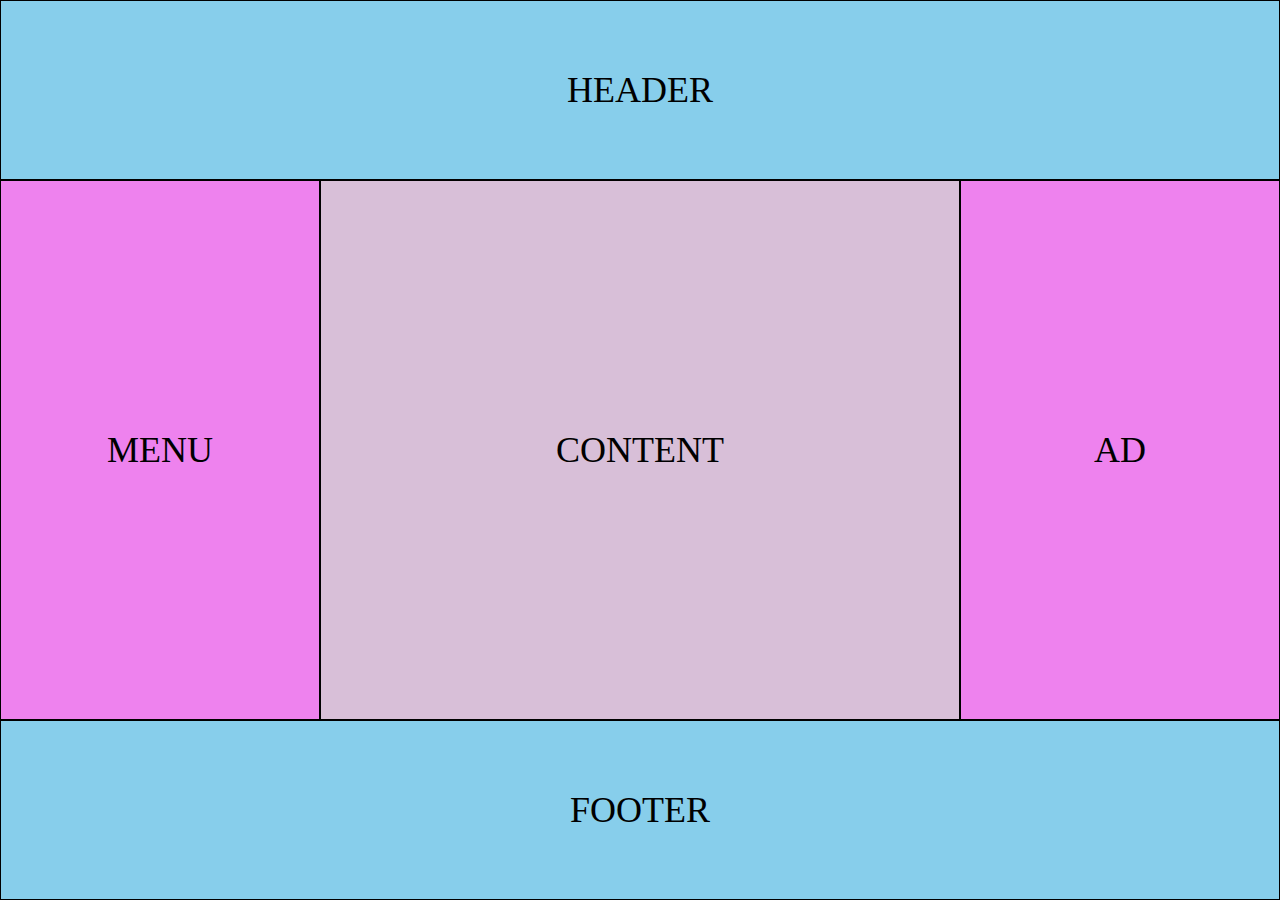
<file: exercice1/index.html>
<!DOCTYPE html>
<html lang="fr">
<head>
    <meta charset="UTF-8">
    <link rel="stylesheet" type="text/css" href="style.css">
    <!-- <link rel="stylesheet" type="text/css" href="normalize.css"> -->
    <title>Exercice 1</title>
</head>
<body>
    <header class="blue">HEADER</header>
    <main>
        <aside class="pink" id="menu">MENU</aside>
        <article class="light-pink" id="content">CONTENT</article>
        <aside class="pink" id="ad">AD</aside>
    </main>
    <footer class="blue">FOOTER</footer>
</body>
</html>
</file>
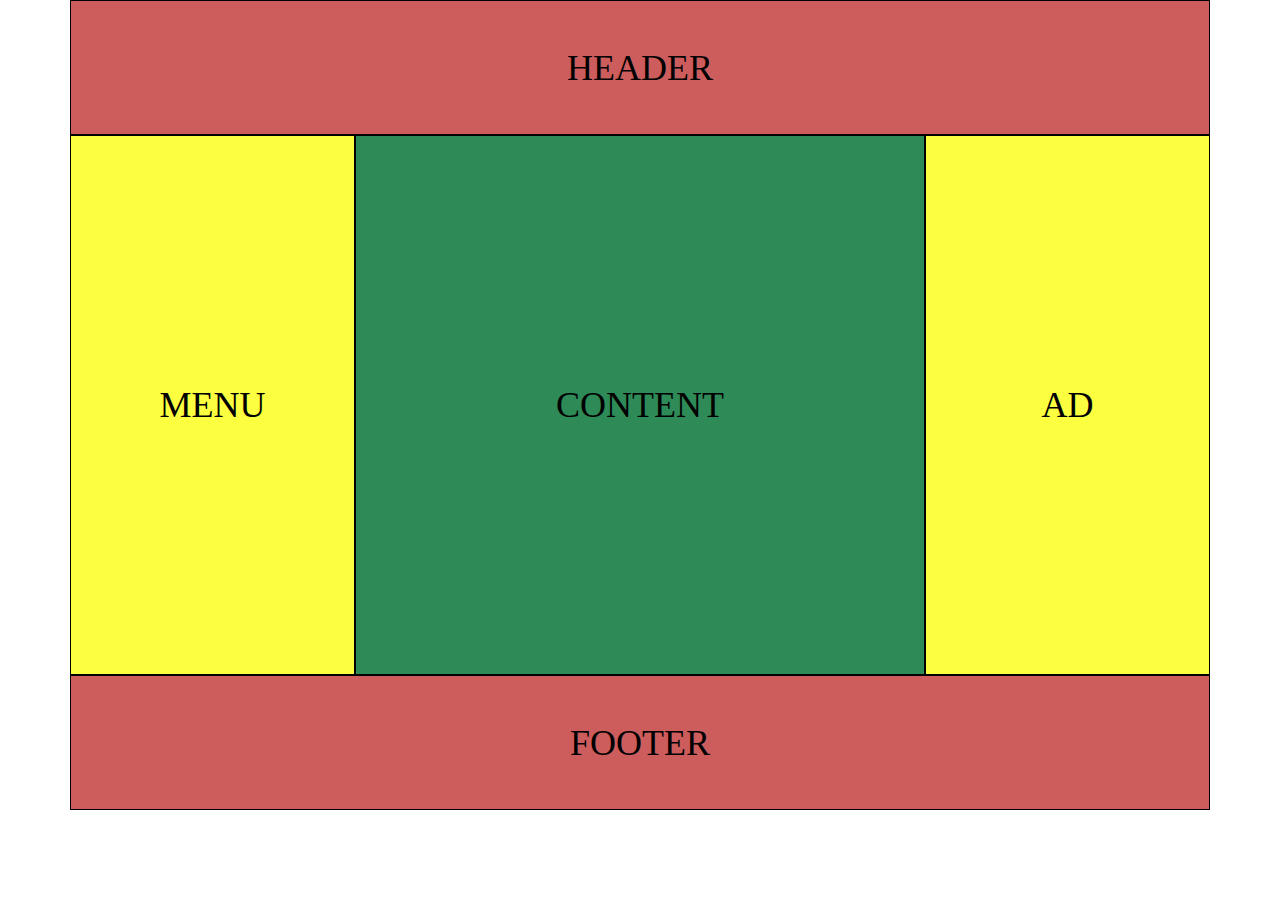
<file: exercice2/index.html>
<!DOCTYPE html>
<html lang="fr">
<head>
    <meta charset="UTF-8">
    <link rel="stylesheet" type="text/css" href="style.css">
    <link rel="stylesheet" type="text/css" href="bootstrap/css/bootstrap-grid.min.css">
    <!-- <link rel="stylesheet" type="text/css" href="normalize.css"> -->
    <title>Exercice 2</title>
</head>
<body>
    <div class="container">
        <div class="row">
            <header class="red col-12">HEADER</header>
            <aside class="yellow col-12 col-md-4 col-lg-3" id="menu">MENU</aside>
            <article class="green col-12 col-md-8 col-lg-6" id="content">CONTENT</article>
            <aside class="yellow col-12 col-md-12 col-lg-3" id="ad">AD</aside>
            <footer class="red col-12">FOOTER</footer>
        </div>
    </div>
</body>
</html>
</file>
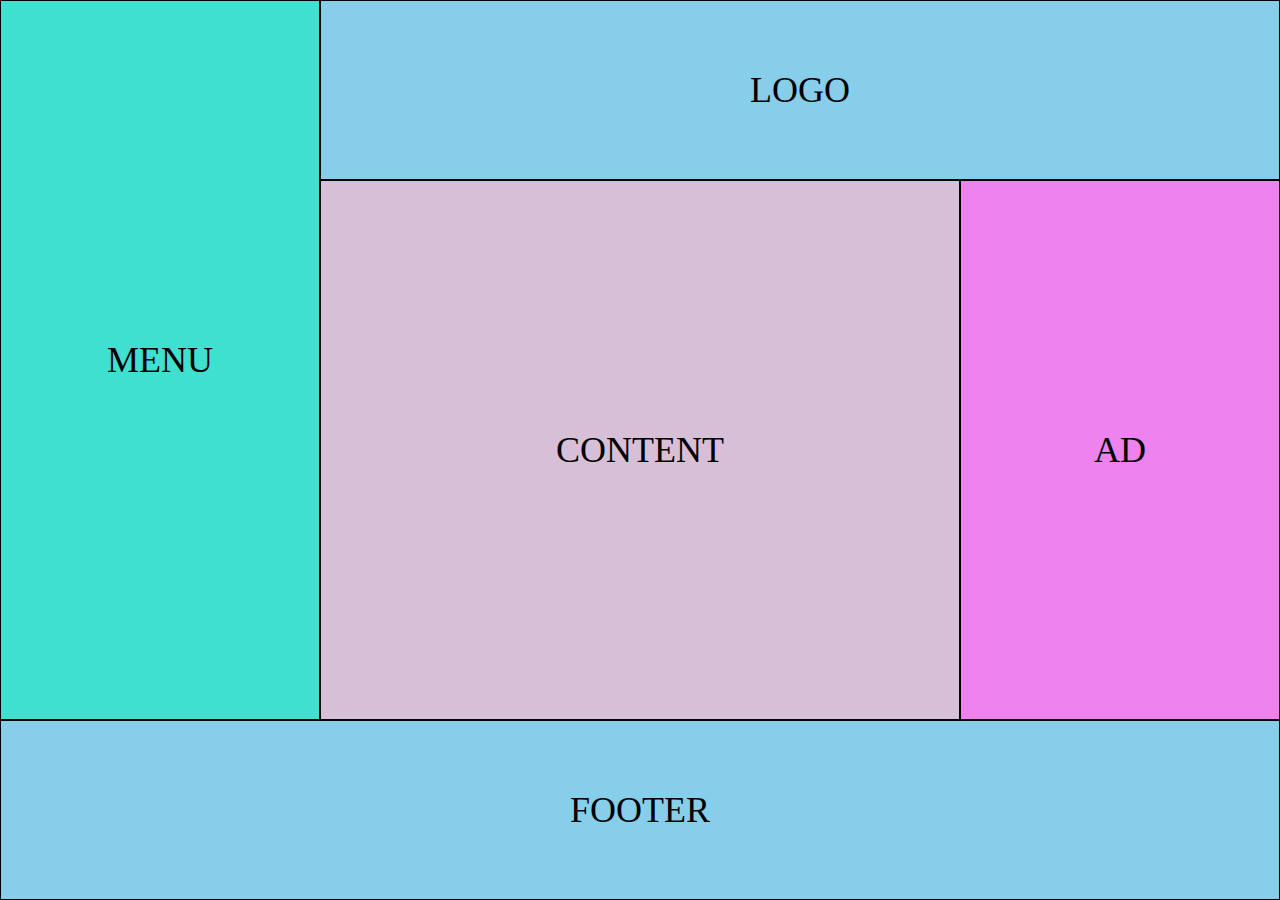
<file: exercice3/index.html>
<!DOCTYPE html>
<html lang="fr">
<head>
    <meta charset="UTF-8">
    <link rel="stylesheet" type="text/css" href="style.css">
    <!-- <link rel="stylesheet" type="text/css" href="normalize.css"> -->
    <title>Exercice 3</title>
</head>
<body>
    <header class="azure">LOGO</header>
    <aside class="turquoise" id="menu">MENU</aside>
    <article class="light-pink" id="content">CONTENT</article>
    <aside class="pink" id="ad">AD</aside>
    <footer class="azure">FOOTER</footer>
</body>
</html>
</file>
<file: exercice1/style.css>
* {
    box-sizing: border-box;
    transition: all .2s ease 0s
}

*:hover {transition: all .2s ease 0s}

body {
    /* GRID */
        display: grid;
        grid-template-rows: 15% 70% 15%;
    /* GRID */
    margin: 0;
    height: 100vh
}

main {
    display: grid;
    grid-template-rows: 27.5% 45% 27.5%
}

.blue, .pink, .light-pink {
    /* FLEX */
        display: flex;
        align-items: center;
        justify-content: center;
    /* FLEX */
    font-size: 4vh;
    border: 1px solid black
}

.blue {background-color: #87ceeb}
.pink {background-color: #ee82ee}
.light-pink {background-color: #d8bfd8}

@media (min-width: 768px)
{
    body {
        grid-template-areas: 
        "header header"
        "main main"
        "footer footer";
        grid-template-columns: 1fr 1fr
    }

    main {
        grid-area: main;
        /* GRID */
            grid-template-areas: 
            "menuu contentt"
            "ad ad";
            grid-template-columns: 25% 75%;
            grid-template-rows: 71.5% 28.5%
        /* GRID */
    }

    header {grid-area: header}
    #menu {grid-area: menuu}
    #content {grid-area: contentt}
    #ad {grid-area: ad}
    footer {grid-area: footer}
}

@media (min-width: 992px)
{
    body {
        grid-template-areas: 
        "header header header"
        "main main main"
        "footer footer footer";
        grid-template-rows: 20% 60% 20%;
        grid-template-columns: 1fr 1fr 1fr
    }

    main {
        grid-area: main;
        /* GRID */
            grid-template-areas: 
            "menuu contentt ad";
            grid-template-rows: 100%;
            grid-template-columns: 25% 50% 25%
        /* GRID */
    }
}
</file>
<file: exercice2/style.css>
* {
    box-sizing: border-box;
    transition: all .2s ease 0s
}

*:hover {transition: all .2s ease 0s}

body {margin: 0}

.red, .yellow, .green {
    /* FLEX */
        display: flex;
        align-items: center;
        justify-content: center;
    /* FLEX */
    font-size: 4vh;
    border: 1px solid black
}

.red {
    height: 15vh;
    background-color: #CD5C5C
}
.yellow {
    height: 20vh;
    background-color: #FBFF40
}
.green {
    height: 30vh;
    background-color: #2E8B57
}

@media (min-width: 768px)
{
    #menu, .green {height: 50vh}
}

@media (min-width: 992px)
{
    #menu, .green, #ad {height: 60vh}
}
</file>
<file: exercice3/style.css>
* {
    box-sizing: border-box;
    transition: all .2s ease 0s
}

*:hover {transition: all .2s ease 0s}

body {
    /* GRID */
        display: grid;
        grid-template-rows: 15vh 20vh 30vh 20vh 15vh;
    /* GRID */
    margin: 0
}

.azure, .turquoise, .pink, .light-pink {
    /* FLEX */
        display: flex;
        align-items: center;
        justify-content: center;
    /* FLEX */
    font-size: 4vh;
    border: 1px solid black
}

.azure {background-color: #87CEEB}
.turquoise {background-color: #40E0D0}
.pink {background-color: #ee82ee}
.light-pink {background-color: #d8bfd8}

@media (min-width: 768px)
{
    body {
        grid-template-areas: 
        "menuu logo"
        "menuu contentt"
        "menuu ad"
        "footer footer";
        grid-template-columns: 25vw 75vw;
        grid-template-rows: 15vh 50vh 20vh 15vh
    }

    header {grid-area: logo}
    #menu {grid-area: menuu}
    #content {grid-area: contentt}
    #ad {grid-area: ad}
    footer {grid-area: footer}
}

@media (min-width: 992px)
{
    body {
        grid-template-areas: 
        "menuu logo logo"
        "menuu contentt ad"
        "footer footer footer";
        grid-template-columns: 25vw 50vw 25vw;
        grid-template-rows: 20vh 60vh 20vh
    }
}
</file>
